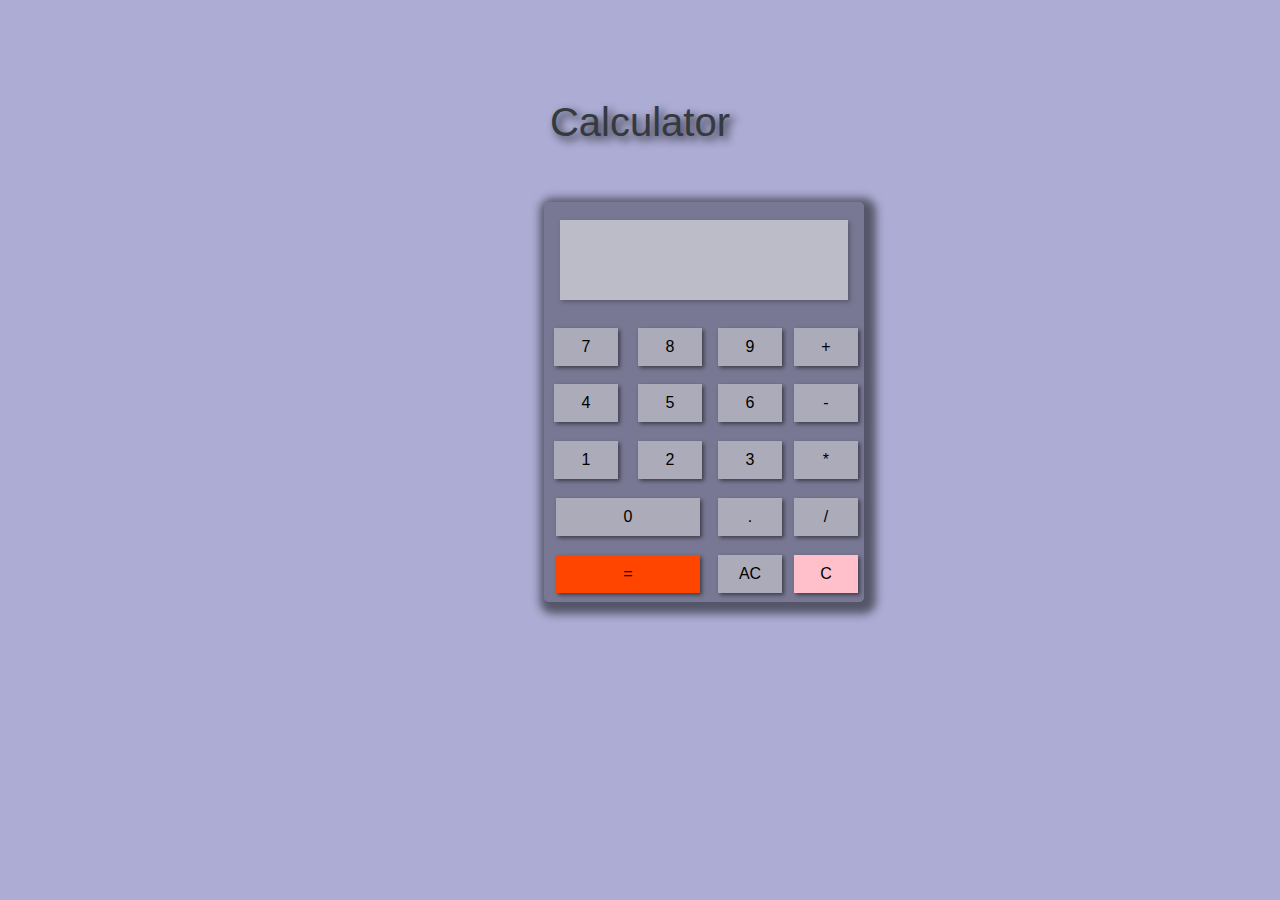
<file: index.html>
<!DOCTYPE html>
<html lang="en">
<head>
    <meta charset="UTF-8">
    <meta http-equiv="X-UA-Compatible" content="IE=edge">
    <meta name="viewport" content="width=device-width, initial-scale=1.0">
    <title>Calculator</title>
    <link rel="stylesheet" href="https://cdn.jsdelivr.net/npm/bootstrap@4.0.0/dist/css/bootstrap.min.css">
    <link rel="stylesheet" href="calstyle.css">
</head>
<body>
    <h1 class="text text-dark">Calculator</h1>
    <div>
        <div class="container-1">
            <table class="calculator calculator-flex">
                <tr>
                    <td colspan="4"><input class="display-box" id="result" type="text"></td>

                </tr>
                <tr>
                    <td><input type="button" value="7" onclick="display('7')" id="btn"></td>
                    <td><input type="button" value="8" onclick="display('8')" id="btn"></td>
                    <td><input type="button" value="9" onclick="display('9')" id="btn"></td>
                    <td><input type="button" value="+" onclick="display('+')" id="btn"></td>
                </tr>
                <tr>
                    <td><input type="button" value="4" onclick="display('4')" id="btn"></td>
                    <td><input type="button" value="5" onclick="display('5')" id="btn"></td>
                    <td><input type="button" value="6" onclick="display('6')" id="btn"></td>
                    <td><input type="button" value="-" onclick="display('-')" id="btn"></td>
                </tr>
                <tr>
                    <td><input type="button" value="1" onclick="display('1')" id="btn"></td>
                    <td><input type="button" value="2" onclick="display('2')" id="btn"></td>
                    <td><input type="button" value="3" onclick="display('3')" id="btn"></td>
                    <td><input type="button" value="*" onclick="display('*')" id="btn"></td>
                </tr>
                <tr>
                    <td colspan="2"><input type="button" value="0" onclick="display('0')" id="btn-0"></td>
                    <td><input type="button" value="." onclick="display('.')" id="btn"></td>
                    <td><input type="button" value="/" onclick="display('/')" id="btn"></td>
                </tr>
                <tr>
                    <td colspan="2"><input type="button" value="=" onclick="calculate()" id="btn-eql"></td>
                    <td><input type="button" value="AC" onclick="allClr()" id="btn"></td>
                    <td><input type="button" value="C" onclick="back()" id="btn-b"></td>
                </tr>

            </table>
        </div>
    </div>
    <script type="text/javascript" src="cal.js"></script>
</body>

</html>
</file>
<file: calstyle.css>
body{
    padding-top: 50px;
    background-color: rgb(172, 172, 212);
}
h1.text{
    padding-bottom: 3rem;
    padding-top: 3rem;
   text-align: center;
   color: aliceblue;
   text-shadow: 4px 4px 8px rgba(0, 0, 0, 0.8);
}
div{
    text-align: center;
    padding-left: 8rem;
}
.container-1{
    margin: auto;
    width: 50%;
}

.calculator{
    background-color: rgba(0, 0, 0, 0.3);
    border-radius: 5px;
    width: 20rem;
    height: 25rem;
    box-shadow: 4px 4px 8px 8px rgba(0, 0, 0, 0.5);
}

.display-box{
    width: 18rem;
    height: 5rem;
    padding: 7px;
    border: 0px solid white;
    opacity: 0.5;
    box-shadow: 2px 2px 4px rgba(0, 0, 0, 0.5);
}

#btn{
    width: 4rem;
    padding: 7px;
    border: 0px solid white;
    background-color: rgba(221, 221, 221, 0.5);
    box-shadow: 2px 2px 4px rgba(0, 0, 0, 0.5);
    cursor: pointer;
}
#btn:hover{background-color: blueviolet;}
#btn-b{
    width: 4rem;
    padding: 7px;
    background-color: pink;
    border: 0px solid white;
    box-shadow: 2px 2px 4px rgba(0, 0, 0, 0.5);
    cursor: pointer;
}
#btn-b:hover{background-color: blueviolet;}
#btn-0{
    width: 9rem;
    padding: 7px;
    border: 0px solid white;
    background-color: rgba(221, 221, 221, 0.5);
    box-shadow: 2px 2px 4px rgba(0, 0, 0, 0.5);
    cursor: pointer;
}
#btn-0:hover{background-color: blueviolet;}
#btn-eql{
    width: 9rem;
    padding: 7px;
    background-color: orangered;
    border: 0px solid white;
    box-shadow: 2px 2px 4px rgba(0, 0, 0, 0.5);
    cursor: pointer;
}
#btn-eql:hover{background-color: rgb(2, 102, 45);}
#result{
    font-size: larger;
    font-weight: bold;
}
</file>
